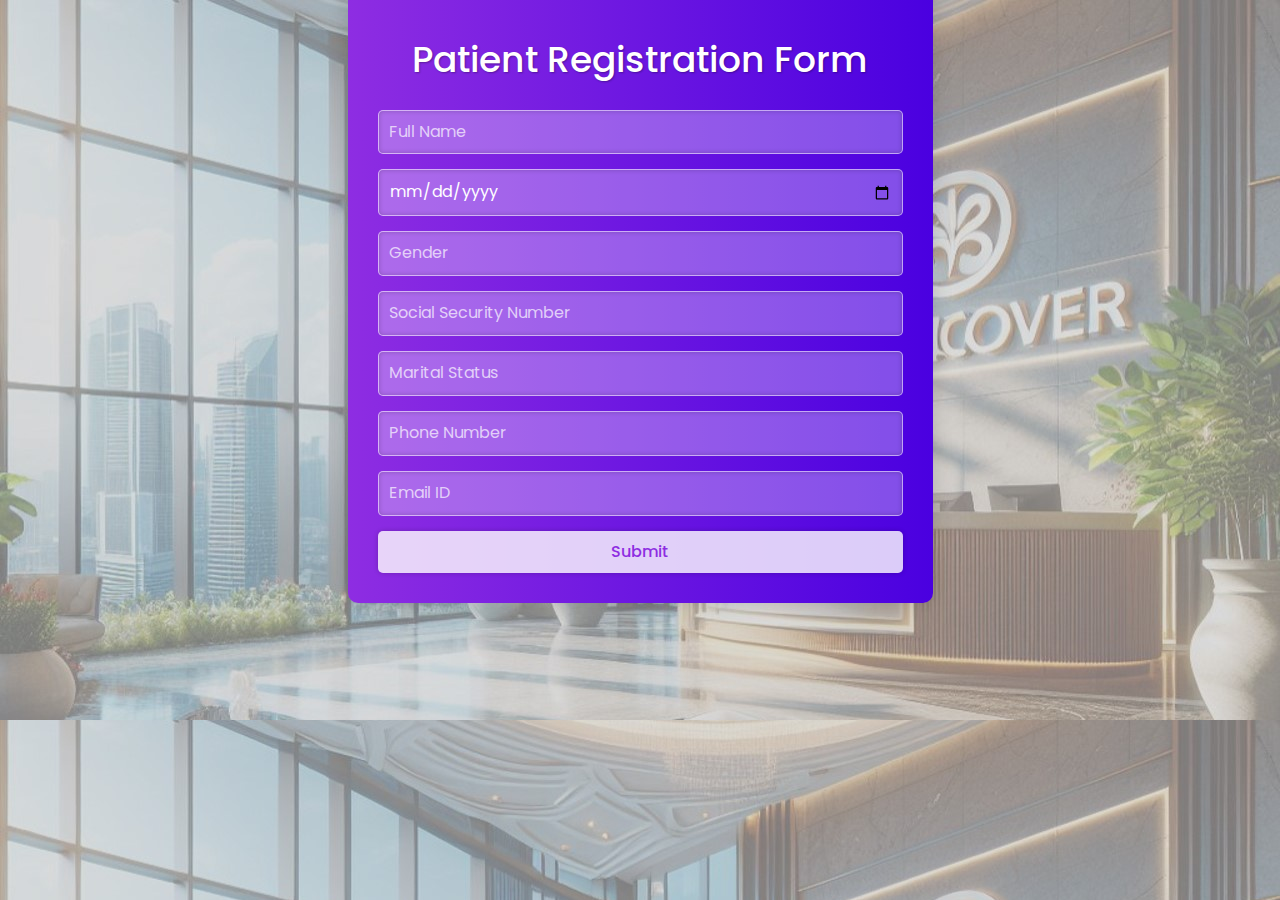
<file: public/index.html>
<!DOCTYPE html>
<html lang="en">
<head>
    <meta charset="UTF-8">
    <meta name="viewport" content="width=device-width, initial-scale=1.0">
    <title>Signup Form</title>
    <link rel="stylesheet" href="https://maxcdn.bootstrapcdn.com/bootstrap/3.3.7/css/bootstrap.min.css">
    <link rel="stylesheet" type="text/css" href="style.css">
</head>
<body>

<div class="container">
    <div class="row">
        <div class="col-md-3"></div>
        <div class="col-md-6 main">
            <form action="http://localhost:3000/sign_up" method="post">
                <h1>Patient Registration Form</h1>
                <input class="box" type="text" name="fullName" id="fullName" placeholder="Full Name" required /><br>
                <input class="box" type="date" name="dob" id="dob" placeholder="Date of Birth" required /><br>
                <input class="box" type="text" name="gender" id="gender" placeholder="Gender" required /><br>
                <input class="box" type="text" name="ssn" id="ssn" placeholder="Social Security Number" required /><br>
                <input class="box" type="text" name="maritalStatus" id="maritalStatus" placeholder="Marital Status" required /><br>
                <input class="box" type="tel" name="phone" id="phone" placeholder="Phone Number" required /><br>
                <input class="box" type="email" name="email" id="email" placeholder="Email ID" required /><br>
                <input type="submit" id="submitDetails" name="submitDetails" value="Submit" /><br>
            </form>
        </div>
        <div class="col-md-3"></div>
    </div>
</div>

</body>
</html>
</file>
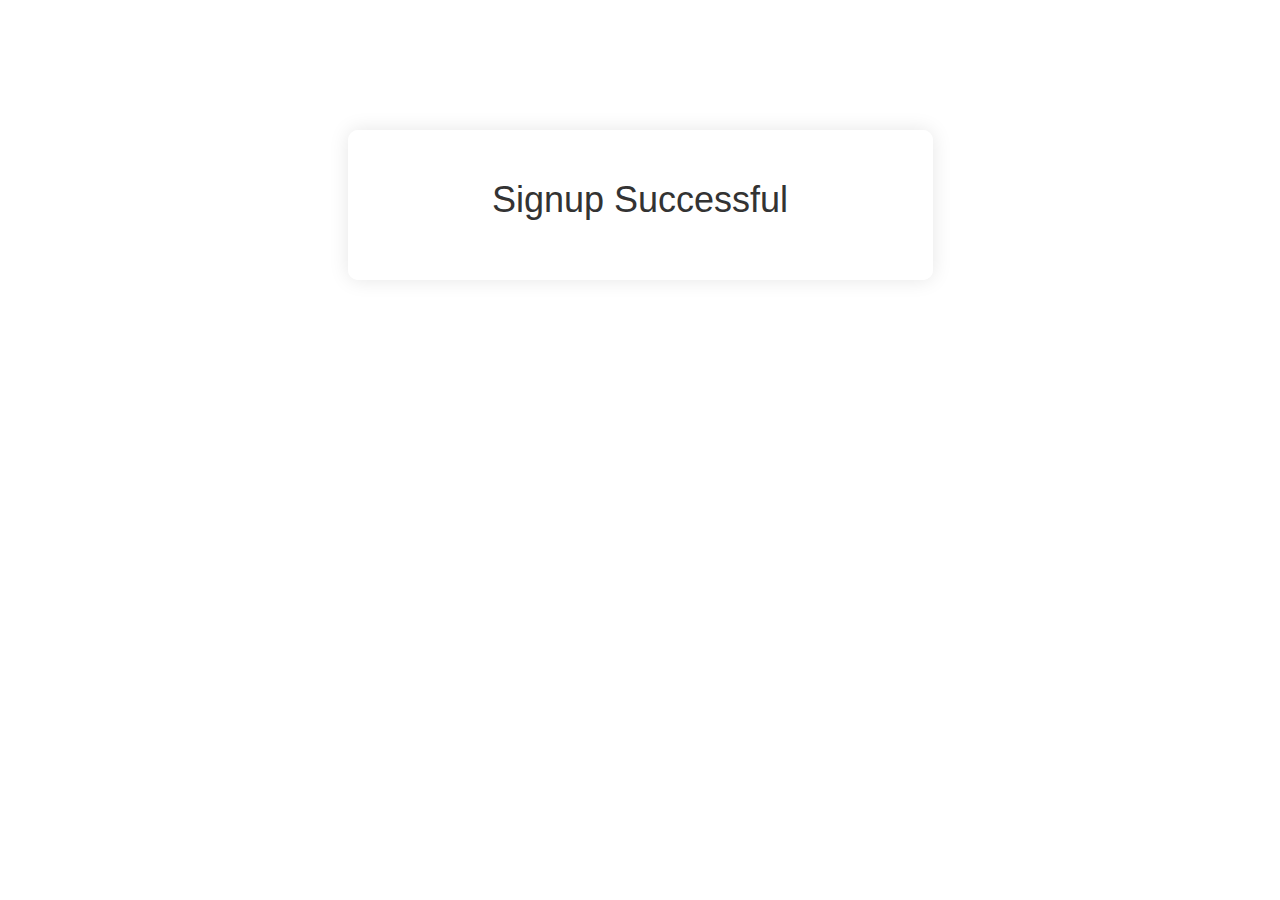
<file: public/signup_success.html>
<!DOCTYPE html>
<html>
<head>
	<title> Signup Form</title>
<link rel="stylesheet"
href=
"https://maxcdn.bootstrapcdn.com/bootstrap/3.3.7/css/bootstrap.min.css"
integrity=
"sha384-BVYiiSIFeK1dGmJRAkycuHAHRg32OmUcww7on3RYdg4Va+PmSTsz/K68vbdEjh4u"
crossorigin="anonymous">
		
<link rel="stylesheet" type="text/css" href="style1.css" >
</head>
	<body>
	<br>
	<br>
	<br>
	<div class="container" >
		<div class="row">
		<div class="col-md-3">
		</div>
				
		<div class="col-md-6 main">
					
			<h1>Signup Successful</h1>
					
		</div>
				
				
		<div class="col-md-3">
		</div>
				
		</div>
	</div>
</body>
</html>
</file>
<file: public/style.css>
@import url('https://fonts.googleapis.com/css2?family=Poppins:wght@400;500&display=swap');

body {
    background-color: #f5f5f5;
    font-family: 'Poppins', sans-serif;
	background-image: url('./Picture1.jpg');
}

.main {
    background: linear-gradient(to right, #8e2de2, #4a00e0);
    padding: 30px;
    border-radius: 10px;
    box-shadow: 0px 0px 20px 0px rgba(0, 0, 0, 0.15);
    transform: translateY(-10px);
    transition: transform 0.3s;
}

.main:hover {
    transform: translateY(-15px);
}

h1 {
    color: #ffffff;
    text-align: center;
    margin-bottom: 30px;
    text-shadow: 1px 1px 2px rgba(0, 0, 0, 0.3);
}

.box {
    width: 100%;
    padding: 10px;
    margin-bottom: 15px;
    font-size: 16px;
    border: 1px solid rgba(255, 255, 255, 0.5);
    border-radius: 5px;
    background-color: rgba(255, 255, 255, 0.3);
    color: #ffffff;
    box-shadow: inset 0px 0px 5px rgba(0, 0, 0, 0.2);
    transition: background-color 0.3s, box-shadow 0.3s;
}

.box:hover,
.box:focus {
    background-color: rgba(255, 255, 255, 0.5);
    box-shadow: inset 0px 0px 10px rgba(0, 0, 0, 0.3);
}

.box::placeholder {
    color: rgba(255, 255, 255, 0.7);
}

#submitDetails {
    width: 100%;
    padding: 10px;
    background-color: rgba(255, 255, 255, 0.8);
    color: #8e2de2;
    font-size: 16px;
    font-weight: 500;
    border: none;
    border-radius: 5px;
    cursor: pointer;
    box-shadow: 0px 0px 5px rgba(0, 0, 0, 0.2);
    transition: background-color 0.3s, color 0.3s, box-shadow 0.3s;
}

#submitDetails:hover {
    background-color: rgba(255, 255, 255, 1);
    color: #4a00e0;
    box-shadow: 0px 0px 10px rgba(0, 0, 0, 0.3);
}
</file>
<file: public/style1.css>
body {
    font-family: Arial, sans-serif;
	
    background-size: cover;
    background-position: center;
    padding: 20px;
}

.background-image {
     /* Add your background image URL here */
    background-size: cover;
    background-position: center;
    min-height: 100vh;
}

.container {
    margin-top: 50px;
}

.main {
    background-color: rgba(255, 255, 255, 0.8);
    padding: 30px;
    border-radius: 10px;
    box-shadow: 0px 0px 20px rgba(0, 0, 0, 0.1);
}

.box {
    width: 100%;
    padding: 15px;
    margin-bottom: 20px;
    border: none;
    border-radius: 5px;
    background-color: rgba(247, 247, 247, 0.8);
    color: #333;
    box-shadow: 0px 2px 5px rgba(0, 0, 0, 0.1);
    transition: all 0.3s ease;
}

.box:focus {
    outline: none;
    background-color: #ffffff;
    box-shadow: 0px 3px 10px rgba(0, 0, 0, 0.2);
}

input[type="submit"] {
    width: 100%;
    padding: 15px;
    border: none;
    border-radius: 5px;
    background-color: #4caf50;
    color: #ffffff;
    font-size: 16px;
    cursor: pointer;
    transition: background-color 0.3s ease;
}

input[type="submit"]:hover {
    background-color: #45a049;
}

h1 {
    text-align: center;
    margin-bottom: 30px;
    color: #333;
}

footer {
    background-color: #333;
    color: #ffffff;
    text-align: center;
    padding: 20px 0;
    position: fixed;
    bottom: 0;
    width: 100%;
}
</file>
